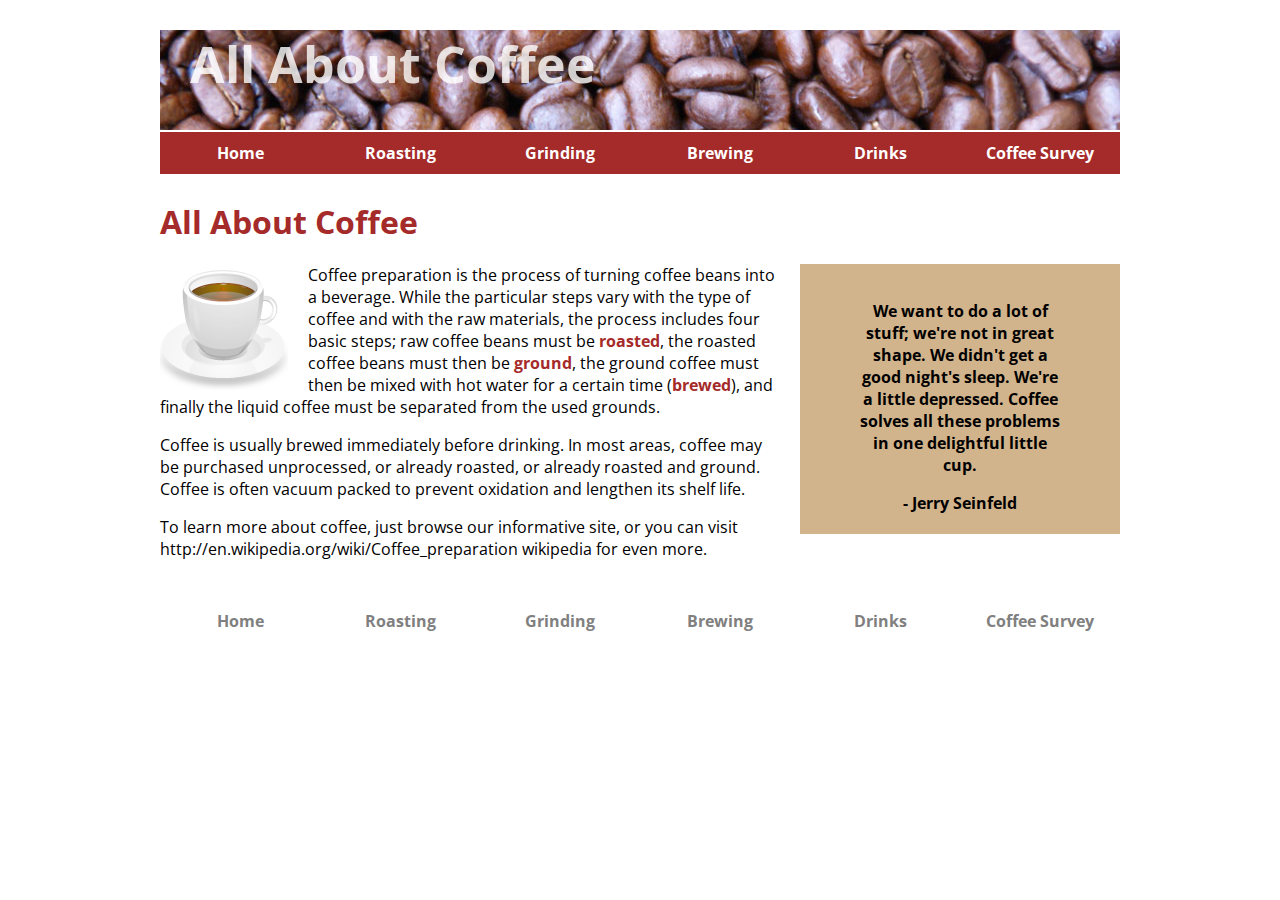
<file: index.html>
<!DOCTYPE html>
<html>
	<head>
		<meta charset="utf-8" />
		<title>All About Coffee</title>
		<link
			href="http://fonts.googleapis.com/css?family=Open+Sans"
			rel="stylesheet"
			type="text/css"
		/>
		<link href="./src/css/main.css" rel="stylesheet" type="text/css" />
	</head>
	<body>
		<header>
			<h1>All About Coffee</h1>
			<nav>
				<ul>
					<li><a href="./index.html">Home</a></li>
					<li><a href="./src/pages/roasting.html">Roasting</a></li>
					<li><a href="./src/pages/grinding.html">Grinding</a></li>
					<li><a href="./src/pages/brewing.html">Brewing</a></li>
					<li><a href="./src/pages/drinks.html">Drinks</a></li>
					<li><a href="./src/pages/survey.html">Coffee Survey</a></li>
				</ul>
			</nav>
		</header>
		<h1>All About Coffee</h1>
		<aside>
			<blockquote>
				We want to do a lot of stuff; we're not in great shape. We
				didn't get a good night's sleep. We're a little depressed.
				Coffee solves all these problems in one delightful little cup.
			</blockquote>
			- Jerry Seinfeld
		</aside>
		<section>
			<img
				class="photo-left"
				src="./src/images/coffee-cup.png"
				alt="a cup of coffee"
				width="128"
				height="128"
			/>
			<p>
				Coffee preparation is the process of turning coffee beans into a
				beverage. While the particular steps vary with the type of
				coffee and with the raw materials, the process includes four
				basic steps; raw coffee beans must be
				<a href="./src/pages/roasting.html">roasted</a>, the roasted
				coffee beans must then be
				<a href="./src/pages/grinding.html">ground</a>, the ground
				coffee must then be mixed with hot water for a certain time (<a
					href="./src/pages/brewing.html"
					>brewed</a
				>), and finally the liquid coffee must be separated from the
				used grounds.
			</p>

			<p>
				Coffee is usually brewed immediately before drinking. In most
				areas, coffee may be purchased unprocessed, or already roasted,
				or already roasted and ground. Coffee is often vacuum packed to
				prevent oxidation and lengthen its shelf life.
			</p>

			<p>
				To learn more about coffee, just browse our informative site, or
				you can visit http://en.wikipedia.org/wiki/Coffee_preparation
				wikipedia for even more.
			</p>
		</section>
		<footer>
			<nav>
				<ul>
					<li><a href="./index.html">Home</a></li>
					<li><a href="./src/pages/roasting.html">Roasting</a></li>
					<li><a href="./src/pages/grinding.html">Grinding</a></li>
					<li><a href="./src/pages/brewing.html">Brewing</a></li>
					<li><a href="./src/pages/drinks.html">Drinks</a></li>
					<li><a href="./src/pages/survey.html">Coffee Survey</a></li>
				</ul>
			</nav>
		</footer>
	</body>
</html>
</file>
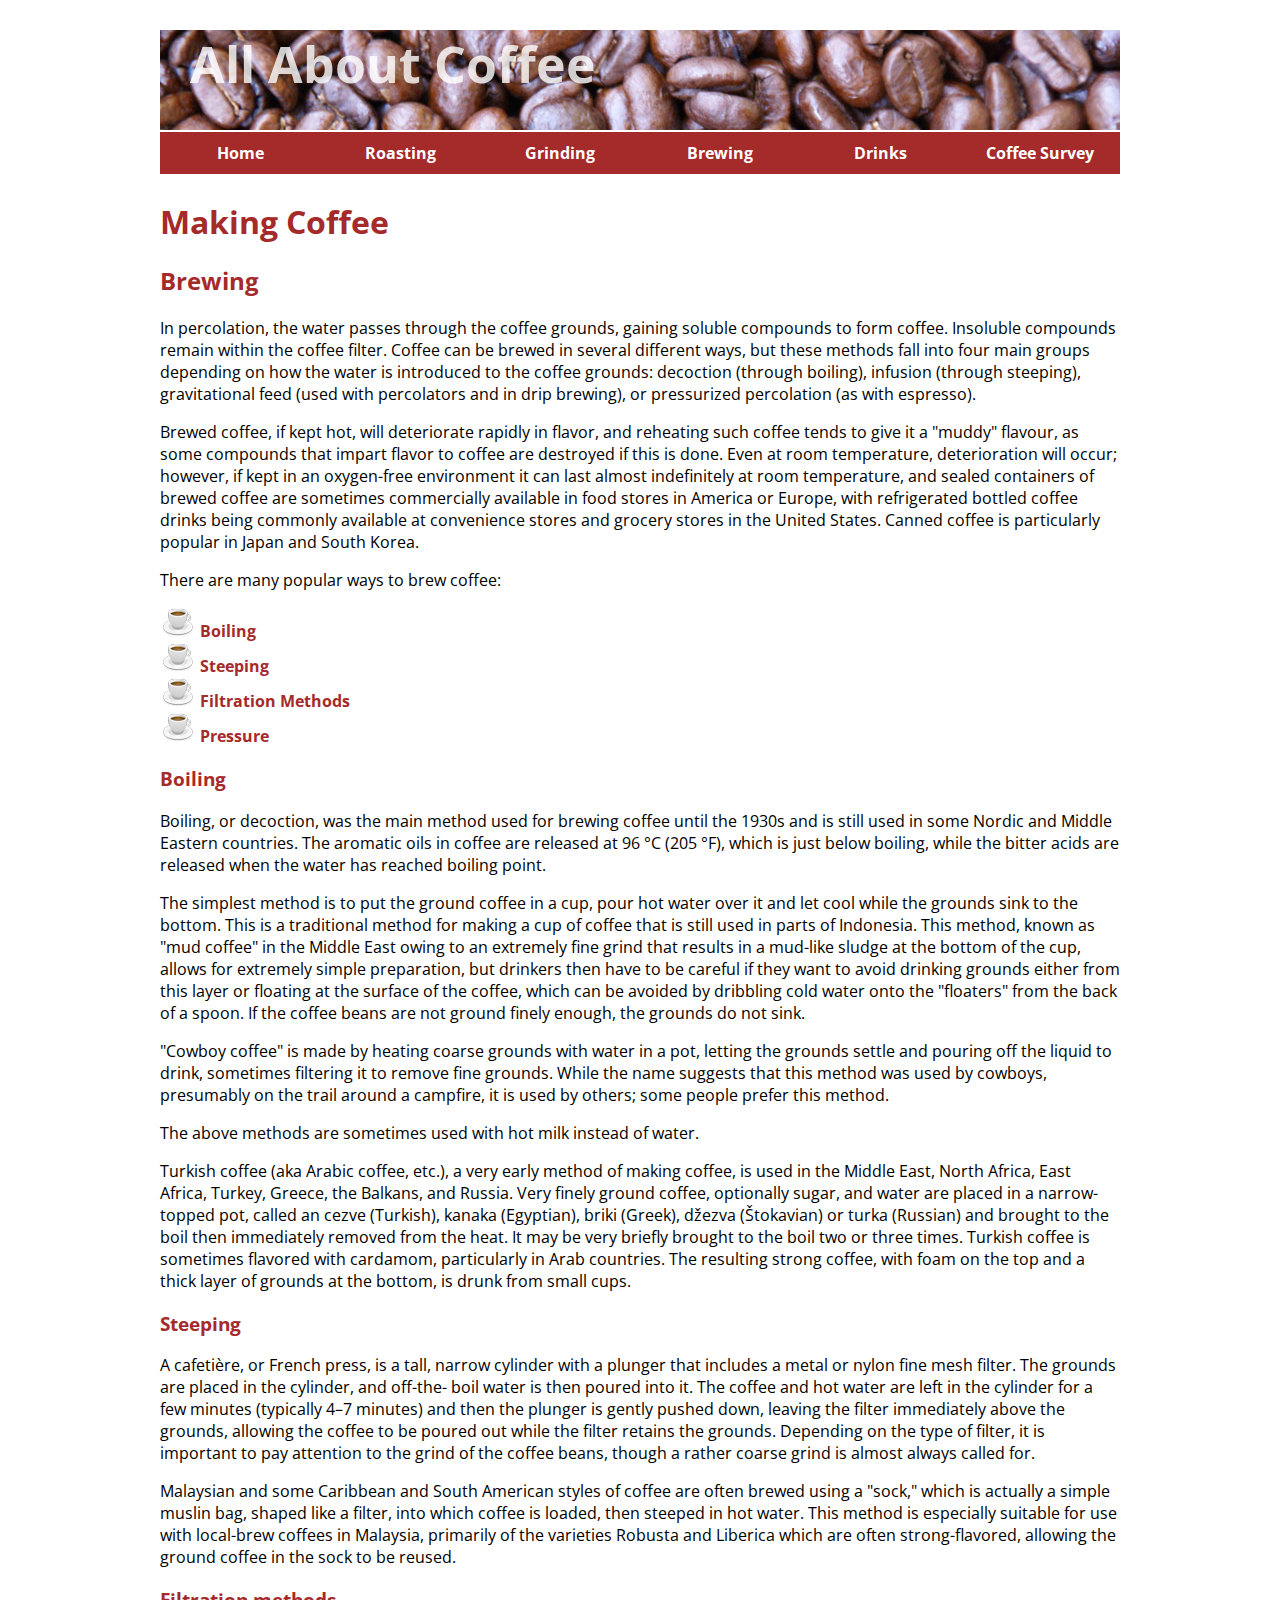
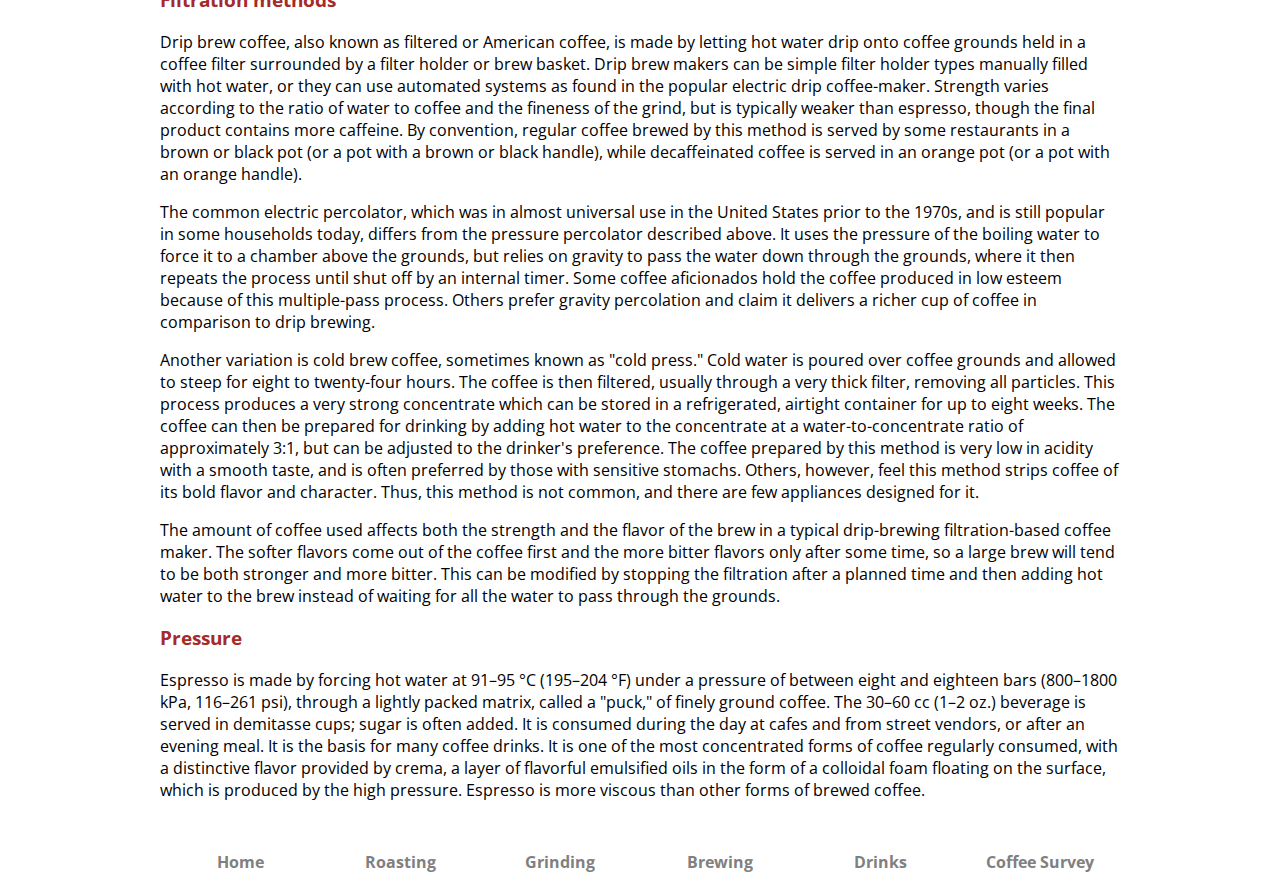
<file: src/pages/brewing.html>
<!DOCTYPE html>
<html>
	<head>
		<meta charset="utf-8" />
		<title>Coffee Brewing</title>
		<link
			href="http://fonts.googleapis.com/css?family=Open+Sans"
			rel="stylesheet"
			type="text/css"
		/>
		<link href="../css/main.css" rel="stylesheet" type="text/css" />
	</head>
	<body>
		<header>
			<h1>All About Coffee</h1>
			<nav>
				<ul>
					<li><a href="../../index.html">Home</a></li>
					<li><a href="./roasting.html">Roasting</a></li>
					<li><a href="./grinding.html">Grinding</a></li>
					<li><a href="./brewing.html">Brewing</a></li>
					<li><a href="./drinks.html">Drinks</a></li>
					<li><a href="./survey.html">Coffee Survey</a></li>
				</ul>
			</nav>
		</header>
		<h1>Making Coffee</h1>

		<h2>Brewing</h2>

		<p>
			In percolation, the water passes through the coffee grounds, gaining
			soluble compounds to form coffee. Insoluble compounds remain within
			the coffee filter. Coffee can be brewed in several different ways,
			but these methods fall into four main groups depending on how the
			water is introduced to the coffee grounds: decoction (through
			boiling), infusion (through steeping), gravitational feed (used with
			percolators and in drip brewing), or pressurized percolation (as
			with espresso).
		</p>

		<p>
			Brewed coffee, if kept hot, will deteriorate rapidly in flavor, and
			reheating such coffee tends to give it a "muddy" flavour, as some
			compounds that impart flavor to coffee are destroyed if this is
			done. Even at room temperature, deterioration will occur; however,
			if kept in an oxygen-free environment it can last almost
			indefinitely at room temperature, and sealed containers of brewed
			coffee are sometimes commercially available in food stores in
			America or Europe, with refrigerated bottled coffee drinks being
			commonly available at convenience stores and grocery stores in the
			United States. Canned coffee is particularly popular in Japan and
			South Korea.
		</p>

		<p>There are many popular ways to brew coffee:</p>
		<ul>
			<li><a href="#boiling">Boiling</a></li>
			<li><a href="#steeping">Steeping</a></li>
			<li><a href="#filtration">Filtration Methods</a></li>
			<li><a href="#pressure">Pressure</a></li>
		</ul>
		<section>
			<h3 id="boiling">Boiling</h3>

			<p>
				Boiling, or decoction, was the main method used for brewing
				coffee until the 1930s and is still used in some Nordic and
				Middle Eastern countries. The aromatic oils in coffee are
				released at 96 °C (205 °F), which is just below boiling, while
				the bitter acids are released when the water has reached boiling
				point.
			</p>

			<p>
				The simplest method is to put the ground coffee in a cup, pour
				hot water over it and let cool while the grounds sink to the
				bottom. This is a traditional method for making a cup of coffee
				that is still used in parts of Indonesia. This method, known as
				"mud coffee" in the Middle East owing to an extremely fine grind
				that results in a mud-like sludge at the bottom of the cup,
				allows for extremely simple preparation, but drinkers then have
				to be careful if they want to avoid drinking grounds either from
				this layer or floating at the surface of the coffee, which can
				be avoided by dribbling cold water onto the "floaters" from the
				back of a spoon. If the coffee beans are not ground finely
				enough, the grounds do not sink.
			</p>

			<p>
				"Cowboy coffee" is made by heating coarse grounds with water in
				a pot, letting the grounds settle and pouring off the liquid to
				drink, sometimes filtering it to remove fine grounds. While the
				name suggests that this method was used by cowboys, presumably
				on the trail around a campfire, it is used by others; some
				people prefer this method.
			</p>

			<p>
				The above methods are sometimes used with hot milk instead of
				water.
			</p>

			<p>
				Turkish coffee (aka Arabic coffee, etc.), a very early method of
				making coffee, is used in the Middle East, North Africa, East
				Africa, Turkey, Greece, the Balkans, and Russia. Very finely
				ground coffee, optionally sugar, and water are placed in a
				narrow-topped pot, called an cezve (Turkish), kanaka (Egyptian),
				briki (Greek), džezva (Štokavian) or turka (Russian) and brought
				to the boil then immediately removed from the heat. It may be
				very briefly brought to the boil two or three times. Turkish
				coffee is sometimes flavored with cardamom, particularly in Arab
				countries. The resulting strong coffee, with foam on the top and
				a thick layer of grounds at the bottom, is drunk from small
				cups.
			</p>
		</section>
		<section>
			<h3 id="steeping">Steeping</h3>

			<p>
				A cafetière, or French press, is a tall, narrow cylinder with a
				plunger that includes a metal or nylon fine mesh filter. The
				grounds are placed in the cylinder, and off-the- boil water is
				then poured into it. The coffee and hot water are left in the
				cylinder for a few minutes (typically 4–7 minutes) and then the
				plunger is gently pushed down, leaving the filter immediately
				above the grounds, allowing the coffee to be poured out while
				the filter retains the grounds. Depending on the type of filter,
				it is important to pay attention to the grind of the coffee
				beans, though a rather coarse grind is almost always called for.
			</p>

			<p>
				Malaysian and some Caribbean and South American styles of coffee
				are often brewed using a "sock," which is actually a simple
				muslin bag, shaped like a filter, into which coffee is loaded,
				then steeped in hot water. This method is especially suitable
				for use with local-brew coffees in Malaysia, primarily of the
				varieties Robusta and Liberica which are often strong-flavored,
				allowing the ground coffee in the sock to be reused.
			</p>
		</section>
		<section>
			<h3 id="filtration">Filtration methods</h3>

			<p>
				Drip brew coffee, also known as filtered or American coffee, is
				made by letting hot water drip onto coffee grounds held in a
				coffee filter surrounded by a filter holder or brew basket. Drip
				brew makers can be simple filter holder types manually filled
				with hot water, or they can use automated systems as found in
				the popular electric drip coffee-maker. Strength varies
				according to the ratio of water to coffee and the fineness of
				the grind, but is typically weaker than espresso, though the
				final product contains more caffeine. By convention, regular
				coffee brewed by this method is served by some restaurants in a
				brown or black pot (or a pot with a brown or black handle),
				while decaffeinated coffee is served in an orange pot (or a pot
				with an orange handle).
			</p>

			<p>
				The common electric percolator, which was in almost universal
				use in the United States prior to the 1970s, and is still
				popular in some households today, differs from the pressure
				percolator described above. It uses the pressure of the boiling
				water to force it to a chamber above the grounds, but relies on
				gravity to pass the water down through the grounds, where it
				then repeats the process until shut off by an internal timer.
				Some coffee aficionados hold the coffee produced in low esteem
				because of this multiple-pass process. Others prefer gravity
				percolation and claim it delivers a richer cup of coffee in
				comparison to drip brewing.
			</p>

			<p>
				Another variation is cold brew coffee, sometimes known as "cold
				press." Cold water is poured over coffee grounds and allowed to
				steep for eight to twenty-four hours. The coffee is then
				filtered, usually through a very thick filter, removing all
				particles. This process produces a very strong concentrate which
				can be stored in a refrigerated, airtight container for up to
				eight weeks. The coffee can then be prepared for drinking by
				adding hot water to the concentrate at a water-to-concentrate
				ratio of approximately 3:1, but can be adjusted to the drinker's
				preference. The coffee prepared by this method is very low in
				acidity with a smooth taste, and is often preferred by those
				with sensitive stomachs. Others, however, feel this method
				strips coffee of its bold flavor and character. Thus, this
				method is not common, and there are few appliances designed for
				it.
			</p>

			<p>
				The amount of coffee used affects both the strength and the
				flavor of the brew in a typical drip-brewing filtration-based
				coffee maker. The softer flavors come out of the coffee first
				and the more bitter flavors only after some time, so a large
				brew will tend to be both stronger and more bitter. This can be
				modified by stopping the filtration after a planned time and
				then adding hot water to the brew instead of waiting for all the
				water to pass through the grounds.
			</p>
		</section>
		<section>
			<h3 id="pressure">Pressure</h3>

			<p>
				Espresso is made by forcing hot water at 91–95 °C (195–204 °F)
				under a pressure of between eight and eighteen bars (800–1800
				kPa, 116–261 psi), through a lightly packed matrix, called a
				"puck," of finely ground coffee. The 30–60 cc (1–2 oz.) beverage
				is served in demitasse cups; sugar is often added. It is
				consumed during the day at cafes and from street vendors, or
				after an evening meal. It is the basis for many coffee drinks.
				It is one of the most concentrated forms of coffee regularly
				consumed, with a distinctive flavor provided by crema, a layer
				of flavorful emulsified oils in the form of a colloidal foam
				floating on the surface, which is produced by the high pressure.
				Espresso is more viscous than other forms of brewed coffee.
			</p>
		</section>
		<footer>
			<nav>
				<ul>
					<li><a href="../../index.html">Home</a></li>
					<li><a href="./roasting.html">Roasting</a></li>
					<li><a href="./grinding.html">Grinding</a></li>
					<li><a href="./brewing.html">Brewing</a></li>
					<li><a href="./drinks.html">Drinks</a></li>
					<li><a href="./survey.html">Coffee Survey</a></li>
				</ul>
			</nav>
		</footer>
	</body>
</html>
</file>
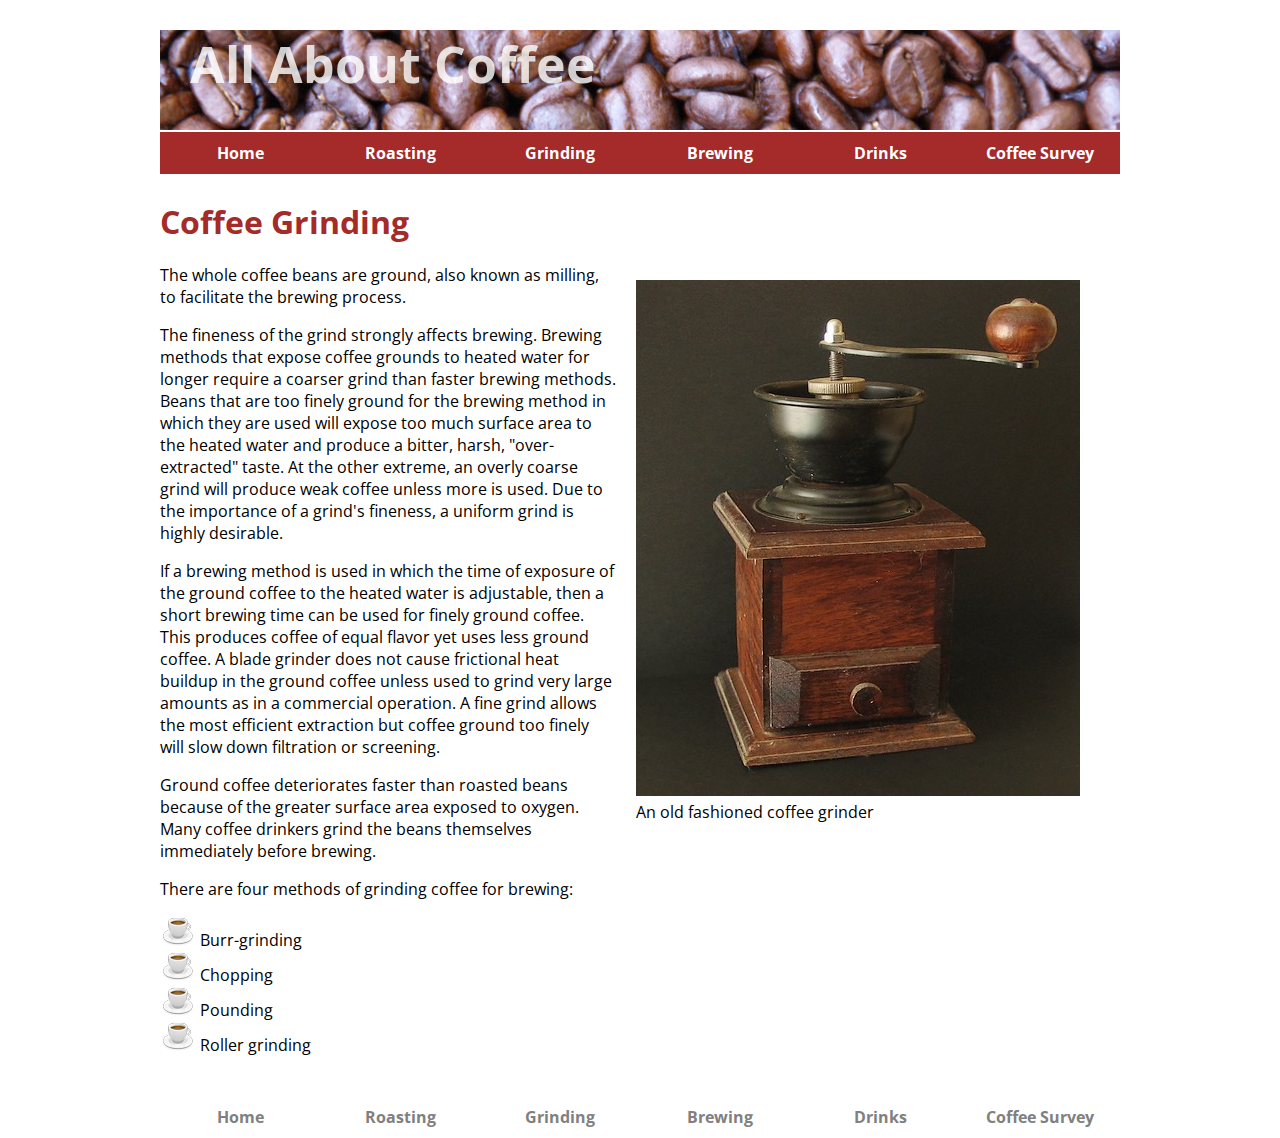
<file: src/pages/grinding.html>
<!doctype html>
<html>
<head>
<meta charset="utf-8">
<title>Coffee Grinding</title>
<link href='http://fonts.googleapis.com/css?family=Open+Sans' rel='stylesheet' type='text/css'>
<link href="../css/main.css" rel="stylesheet" type="text/css" />
</head>

<body>
<header>
<h1>All About Coffee</h1>
<nav>
<ul>
<li><a href="../../index.html">Home</a></li>
<li><a href="./roasting.html">Roasting</a></li>
<li><a href="./grinding.html">Grinding</a></li>
<li><a href="./brewing.html">Brewing</a></li>
<li><a href="./drinks.html">Drinks</a></li>
<li><a href="./survey.html">Coffee Survey</a></li>
</ul>
</nav>
</header>
<h1>Coffee Grinding</h1>
<figure class="photo-right">
<img src="../images/coffee-grinder.jpg" width="444" height="516" />
<figcaption>An old fashioned coffee grinder</figcaption>
</figure>
<p>The whole coffee beans are ground, also known as milling, to facilitate the brewing process.</p>

<p>The fineness of the grind strongly affects brewing. Brewing methods that expose coffee grounds to heated water for longer require a coarser grind than faster brewing methods. Beans that are too finely ground for the brewing method in which they are used will expose too much surface area to the heated water and produce a bitter, harsh, "over-extracted" taste. At the other extreme, an overly coarse grind will produce weak coffee unless more is used. Due to the importance of a grind's fineness, a uniform grind is highly desirable.</p>

<p>If a brewing method is used in which the time of exposure of the ground coffee to the heated water is adjustable, then a short brewing time can be used for finely ground coffee. This produces coffee of equal flavor yet uses less ground coffee. A blade grinder does not cause frictional heat buildup in the ground coffee unless used to grind very large amounts as in a commercial operation. A fine grind allows the most efficient extraction but coffee ground too finely will slow down filtration or screening.</p>

<p>Ground coffee deteriorates faster than roasted beans because of the greater surface area exposed to oxygen. Many coffee drinkers grind the beans themselves immediately before brewing.</p>

<p>There are four methods of grinding coffee for brewing: 
<ul>
<li>Burr-grinding</li>
<li>Chopping</li>
<li>Pounding</li>
<li>Roller grinding</li>
</ul>
</p>
<footer>
<nav>
<ul>
<li><a href="../../index.html">Home</a></li>
<li><a href="./roasting.html">Roasting</a></li>
<li><a href="./grinding.html">Grinding</a></li>
<li><a href="./brewing.html">Brewing</a></li>
<li><a href="./drinks.html">Drinks</a></li>
<li><a href="./survey.html">Coffee Survey</a></li>
</ul>
</nav>
</footer>
</body>
</html>
</file>
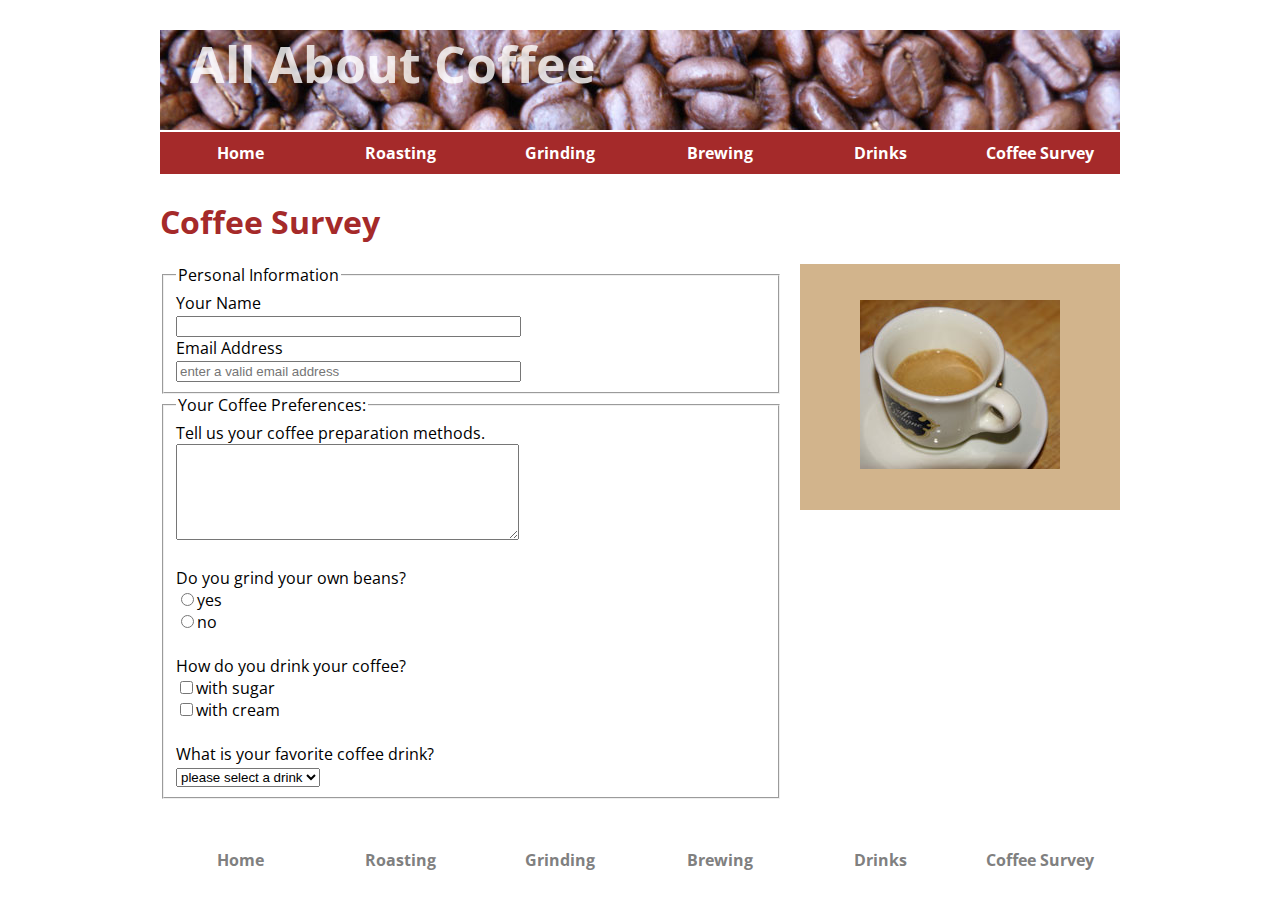
<file: src/pages/survey.html>
<!DOCTYPE html>
<html>
	<head>
		<meta charset="utf-8" />
		<title>Coffee Survey</title>
		<link
			href="http://fonts.googleapis.com/css?family=Open+Sans"
			rel="stylesheet"
			type="text/css"
		/>
		<link href="../css/main.css" rel="stylesheet" type="text/css" />
	</head>

	<body>
		<header>
			<h1>All About Coffee</h1>
			<nav>
				<ul>
					<li><a href="../../index.html">Home</a></li>
					<li><a href="./roasting.html">Roasting</a></li>
					<li><a href="./grinding.html">Grinding</a></li>
					<li><a href="./brewing.html">Brewing</a></li>
					<li><a href="./drinks.html">Drinks</a></li>
					<li><a href="./survey.html">Coffee Survey</a></li>
				</ul>
			</nav>
		</header>
		<h1>Coffee Survey</h1>
		<aside>
			<figure>
				<img src="../images/espresso.jpg" alt="a cup of espresso" />
			</figure>
		</aside>
		<form action="coffee-survey.php" method="post">
			<fieldset>
				<legend>Personal Information</legend>
				Your Name<br />
				<input type="text" name="name" required size="40" />
				<br />
				Email Address<br />
				<input
					type="email"
					name="email"
					required
					placeholder="enter a valid email address"
					size="40"
				/>
				<br />
			</fieldset>
			<fieldset>
				<legend>Your Coffee Preferences:</legend>
				Tell us your coffee preparation methods.<br />
				<textarea name="preparation" cols="40" rows="6"></textarea>
				<br /><br />
				Do you grind your own beans?<br />
				<input type="radio" name="grind" value="yes" />yes<br />
				<input type="radio" name="grind" value="no" />no<br />
				<br />
				How do you drink your coffee?<br />
				<input type="checkbox" name="drink" value="sugar" />with
				sugar<br />
				<input type="checkbox" name="drink" value="cream" />with
				cream<br />
				<br />
				What is your favorite coffee drink?<br />
				<select name="favorite">
					<option value="">please select a drink</option>
					<option value="drip">drip coffee</option>
					<option value="french">french press</option>
					<option value="espresso">espresso</option>
					<option value="latte">latte</option>
					<option value="flavored">flavored</option>
				</select>
			</fieldset>
		</form>
		<footer>
			<nav>
				<ul>
					<li><a href="../../index.html">Home</a></li>
					<li><a href="./roasting.html">Roasting</a></li>
					<li><a href="./grinding.html">Grinding</a></li>
					<li><a href="./brewing.html">Brewing</a></li>
					<li><a href="./drinks.html">Drinks</a></li>
					<li><a href="./survey.html">Coffee Survey</a></li>
				</ul>
			</nav>
		</footer>
	</body>
</html>
</file>
<file: src/css/main.css>
body {
	font-family: "Open Sans", sans-serif;
	margin: 0 auto;
	width: 960px;
}

h1,
h2,
h3 {
	color: brown;
}

ul {
	list-style-image: url("../images/tiny-coffee-cup.gif");
}

a:link,
a:visited {
	text-decoration: none;
	color: brown;
	font-weight: bold;
}

a:hover {
	color: black;
}

nav ul {
	list-style-type: none;
	padding: 0;
}

nav li {
	display: inline;
	float: left;
}

nav a:link,
nav a:visited {
	background-color: brown;
	color: white;
	display: block;
	width: 160px;
	text-align: center;
	padding: 10px 0;
}

nav a:hover {
	background-color: black;
}

aside {
	width: 280px;
	float: right;
	background-color: tan;
	text-align: center;
	font-weight: bold;
	padding: 20px;
	margin-left: 20px;
}

.photo-left {
	float: left;
	margin-right: 20px;
}

.photo-right {
	float: right;
	margin-left: 20px;
}

header {
	background-image: url("../images/coffee-beans.jpg");
	height: 100px;
	margin-bottom: 70px;
}

header h1 {
	color: rgba(256, 256, 256, 0.8);
	margin-left: 30px;
	margin-top: 30px;
	font-size: 50px;
}

footer {
	margin: 40px 0;
}

footer nav a:link,
footer nav a:visited {
	color: gray;
	text-decoration: none;
	display: block;
	width: 160px;
	text-align: center;
	background-color: white;
}

footer nav a:hover {
	color: black;
}

td,
th {
	border: 1px solid black;
	width: 20%;
	text-align: center;
	padding: 5px;
}

table {
	border-collapse: collapse;
}

video {
	margin-bottom: 20px;
	margin-left: 160px;
	-webkit-filter: grayscale(100%);
	-moz-filter: grayscale(100%);
	filter: grayscale(100%);
}
</file>
